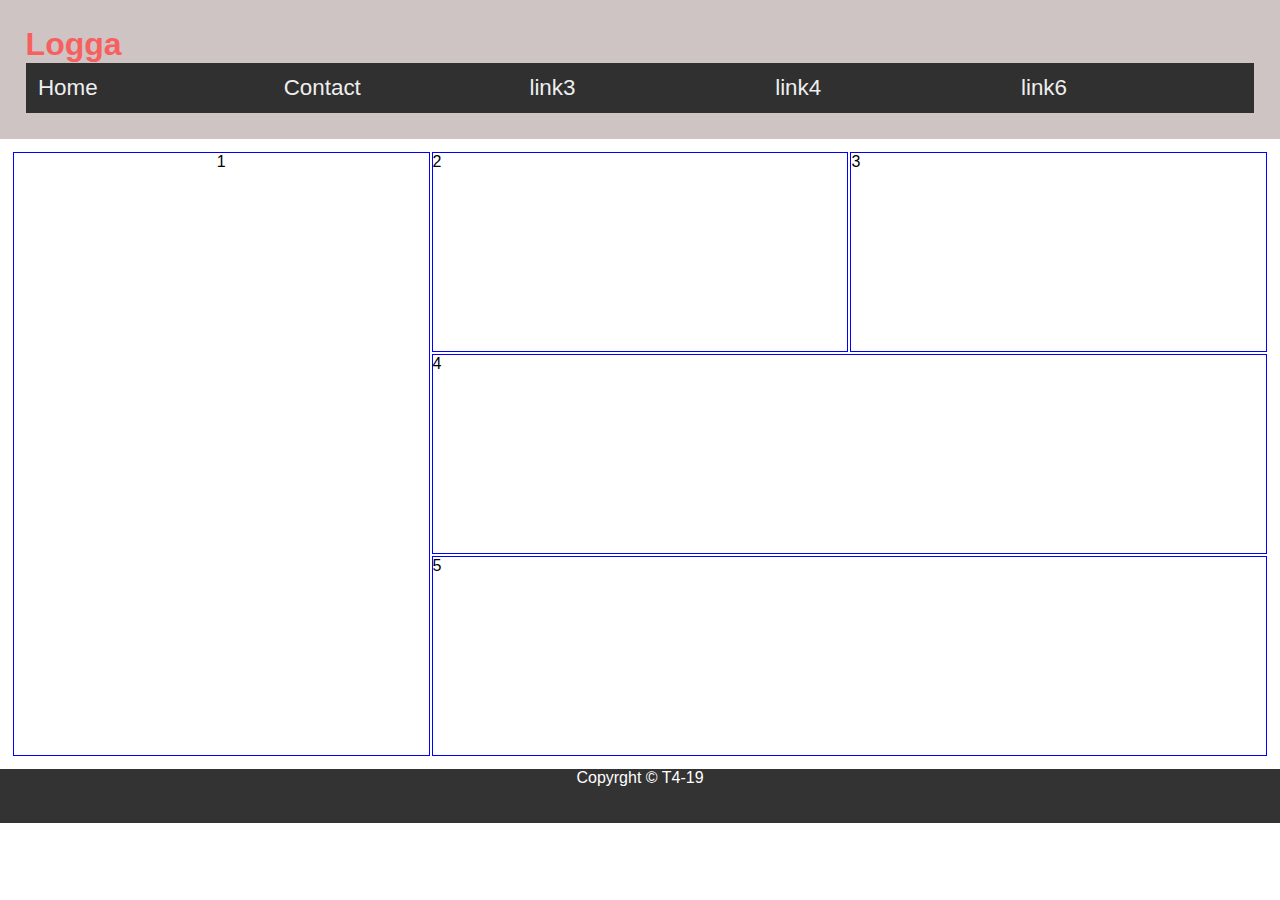
<file: index.html>
<!DOCTYPE html>
<html lang="en">
<head>
    <meta charset="UTF-8">
    <meta name="viewport" content="width=device-width, initial-scale=1.0">
    <meta http-equiv="X-UA-Compatible" content="ie=edge">
    <link rel="stylesheet" href="style.css">
    <title>Html intro</title>
</head>
<body>
    <header>
        

        <div id="menuButton">&equiv;</div>
        <h2>Logga</h2>
        <div class = "clear"></div>
        <nav class = "hidden måns">
                <ul>
                    <li><a href="index.html">Home</a></li>
                    <li><a href="contact.html">Contact</a></li>
                    <li><a href="">link3</a></li>
                    <li><a href="">link4</a></li>
                    <li><a href="">link6</a></li>
                </ul>
        </nav>
    </header>
    <main>
        <div class="mainContent one">1</div>
        <div class="mainContent two">2</div>
        <div class="mainContent three">3</div>
        <div class="mainContent four">4</div>
        <div class="mainContent five">5</div>



    </main>

    <footer>
        <p>Copyrght &copy; T4-19</p>
    </footer>


    <script src="main.js"></script>
</body>
</html>
</file>
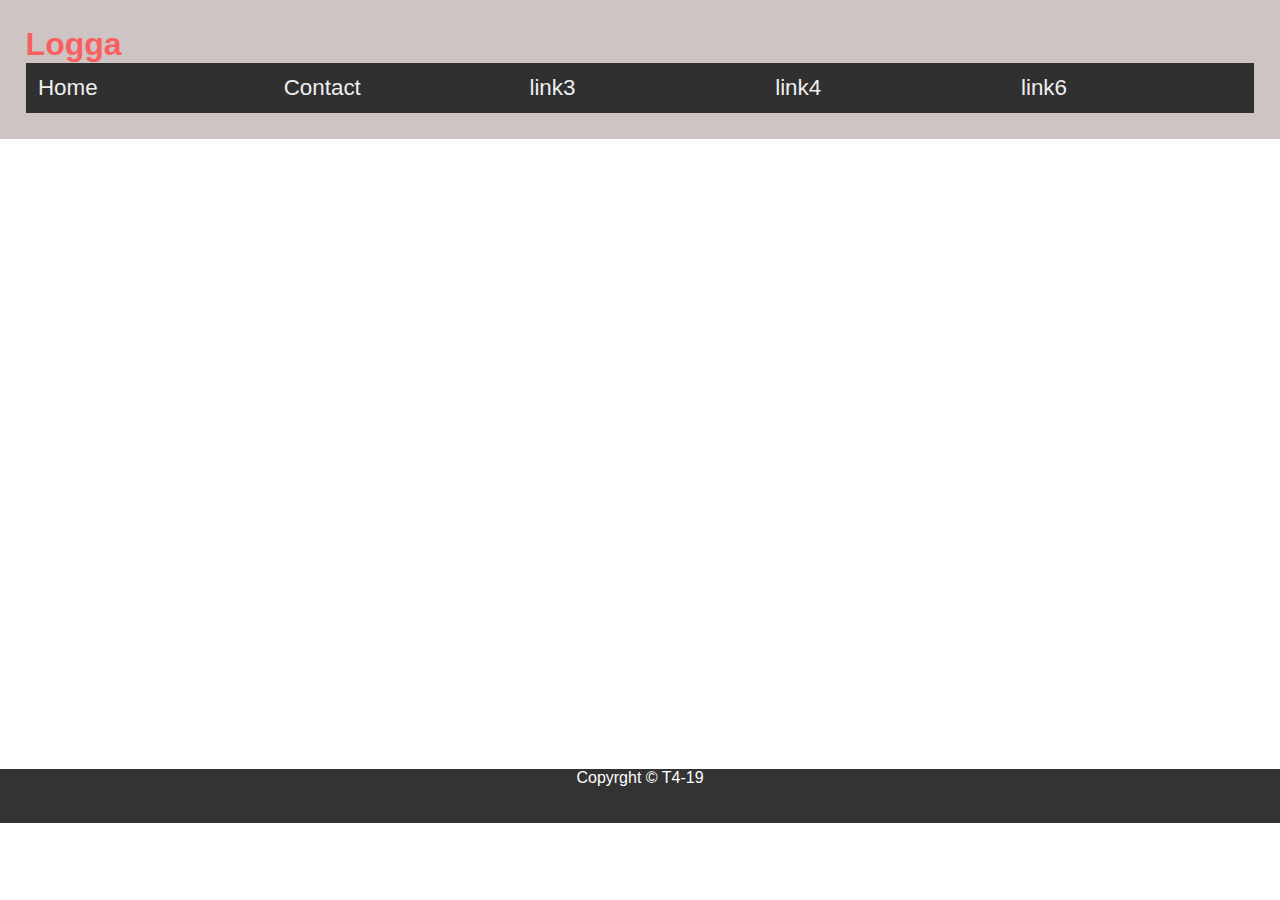
<file: contact.html>
<!DOCTYPE html>
<html lang="en">
<head>
    <meta charset="UTF-8">
    <meta name="viewport" content="width=device-width, initial-scale=1.0">
    <meta http-equiv="X-UA-Compatible" content="ie=edge">
    <link rel="stylesheet" href="style.css">
    <title>Contact</title>
</head>
<body>
    <header>
        

        <div id="menuButton">&equiv;</div>
        <h2>Logga</h2>
        <div class = "clear"></div>
        <nav class = "hidden måns">
                <ul>
                    <li><a href="index.html">Home</a></li>
                    <li><a href="contact.html">Contact</a></li>
                    <li><a href="">link3</a></li>
                    <li><a href="">link4</a></li>
                    <li><a href="">link6</a></li>
                </ul>
        </nav>
    </header>
    <main>
       

    </main>

    <footer>
        <p>Copyrght &copy; T4-19</p>
    </footer>


    <script src="main.js"></script>
</body>
</html>
</file>
<file: style.css>
*{
    margin:0;
    padding:0;
    box-sizing: border-box;
    font-family: 'Trebuchet MS', 'Lucida Sans Unicode', 'Lucida Grande', 'Lucida Sans', Arial, sans-serif;
}

.clear{
    clear:both;
}

header{
    min-height:10vh;
    background: rgb(206, 196, 196);
    padding: 2%;
}

header h2{
    font-size: 2rem;
    color:rgb(248, 95, 95);
}

#menuButton{
    font-size: 55px;
    cursor: pointer;
    user-select: none;
    float: right;
}
header nav ul li{
    list-style-type:none;
    width:100%;
    padding:1%;
    background:#303030;
    font-size: 1.4em;
}
header nav ul li a{
    color: #eee;
    text-decoration: none;
}

.måns{
    display:none;
}

main{
    padding:1%;
    min-height:70vh;

}

.mainContent{
    min-height: 10vh;
    border:1px solid blue;
    width:100%;
}

footer{
    min-height: 6vh;
    background:#333;
    color:white;
    text-align: center;
}

@media(min-width:600px)
{
    #menuButton
    {
        display:none;
    }
    .måns{display:block;}

    ul{display:flex;}

    main{
        
        display:grid;
        grid-gap:2px;
        grid-template-areas: 
        'one one  two two three three'
        'one  one  four four four four '
        'one one five five five five';
    }
    
    .one{ grid-area:one; text-align: center;}
    .two{ grid-area:two;}
    .three{ grid-area:three;}
    .four{ grid-area:four;}
    .five{ grid-area:five;}
}
</file>
